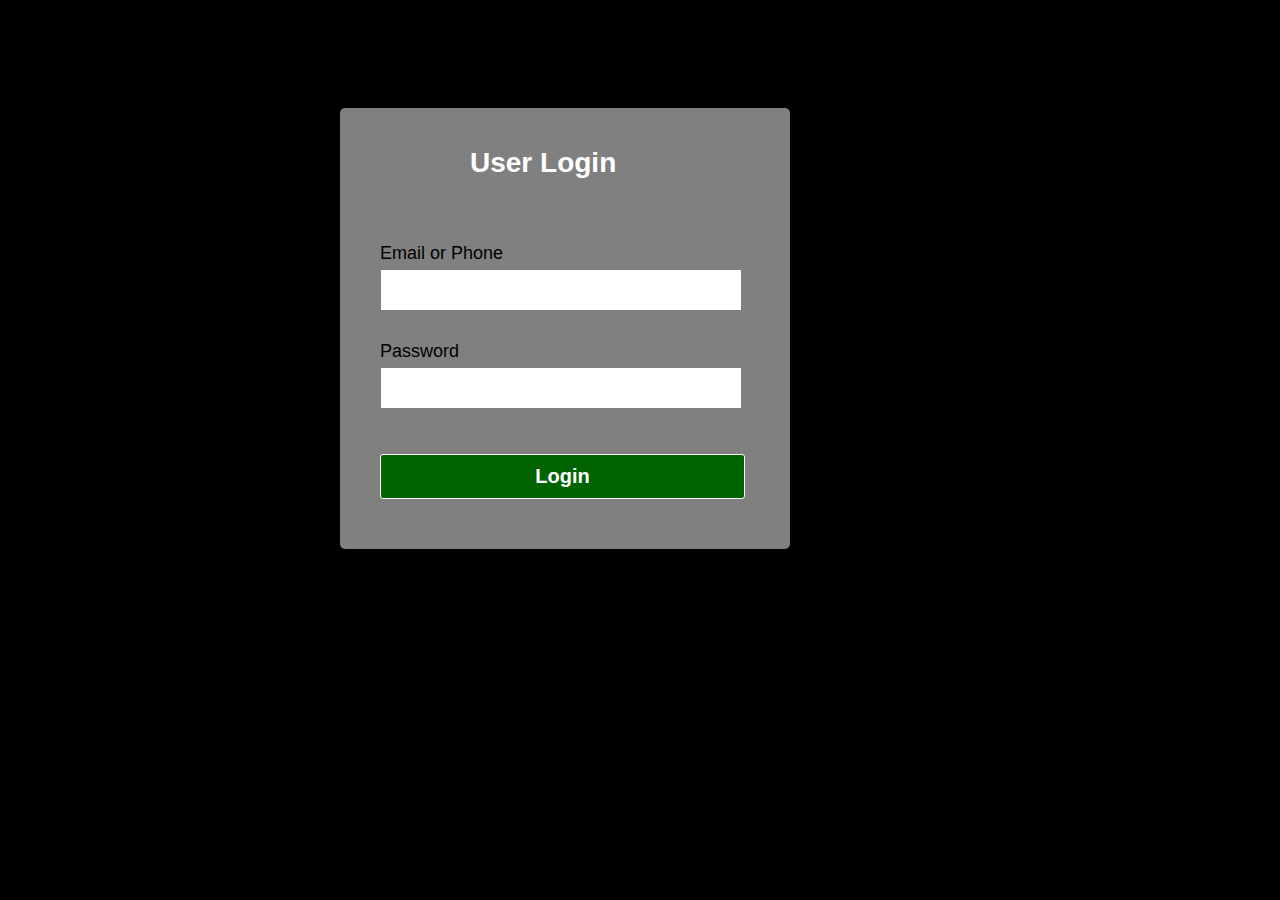
<file: index.html>
<!DOCTYPE html>
<html lang="en">
<head>
    <meta charset="UTF-8">
    <title>Login/Signup</title>
    <link rel="stylesheet" href='main.css'>
</head>
<body>
    <div class="container" style="margin-right: 150px;">
        <h1 class="label">User Login</h1>
        <form class="login_form" action="home.html" method="POST" name="login_form" onsubmit="return validated()">
            <div class="font">Email or Phone</div>
            <input autocomplete="off" type="text" name="email">
            <div id="email_error">*Required</div>
            <div class="font font2">Password</div>
            <input type="password" name="password">
            <div id="pass_error">*Required</div>
            <button type="submit">Login</button>
        </form>
    </div>
    <script src="main.js"></script>
</body>
</html>
</file>
<file: main.css>
index page CSS
*{
    padding: 0;
    margin: 0;
}

body{
    background: black;
    background-size: cover;
    align-items: center;
    justify-content: center;
    display: flex;
    font-family: sans-serif;
}

.container{
    position: relative;
    margin-top: 100px;
    width: 450px;
    height: auto;
    background: gray;
    border-radius: 5px;
}
.label{
    padding: 20px 130px;
    font-size: 28px;
    font-weight: bold;
    color: white;
}
.login_form{
    padding: 20px 40px;
}

.login_form .font{
    font-size: 18px;
    color: black;
    margin: 5px 0;
}
.login_form .font2{
    margin-top: 30px;
}
.login_form input{
    height: 40px;
    width: 350px;
    padding: 0 5px;
    outline: none;
    border: 1px solid gray;
}
.login_form button{
    margin: 45px 0 30px 0;
    height: 45px;
    width: 365px;
    font-size: 20px;
    color: white;
    outline: none;
    cursor: pointer;
    font-weight: bold;
    background:darkgreen;
    border-radius: 3px;
    border: 1px solid ;
    transition: 0.5s;
}
.login_form button:hover{
     background: green;
}
.login_form #email_error,
.login_form #pass_error{
    margin-top: 5px;
    width: 345px;
    font-size: 10px;
    color: rgb(255, 0, 0);
    text-align: left;
    padding: 5px 8px;
    display: none;
}
</file>
